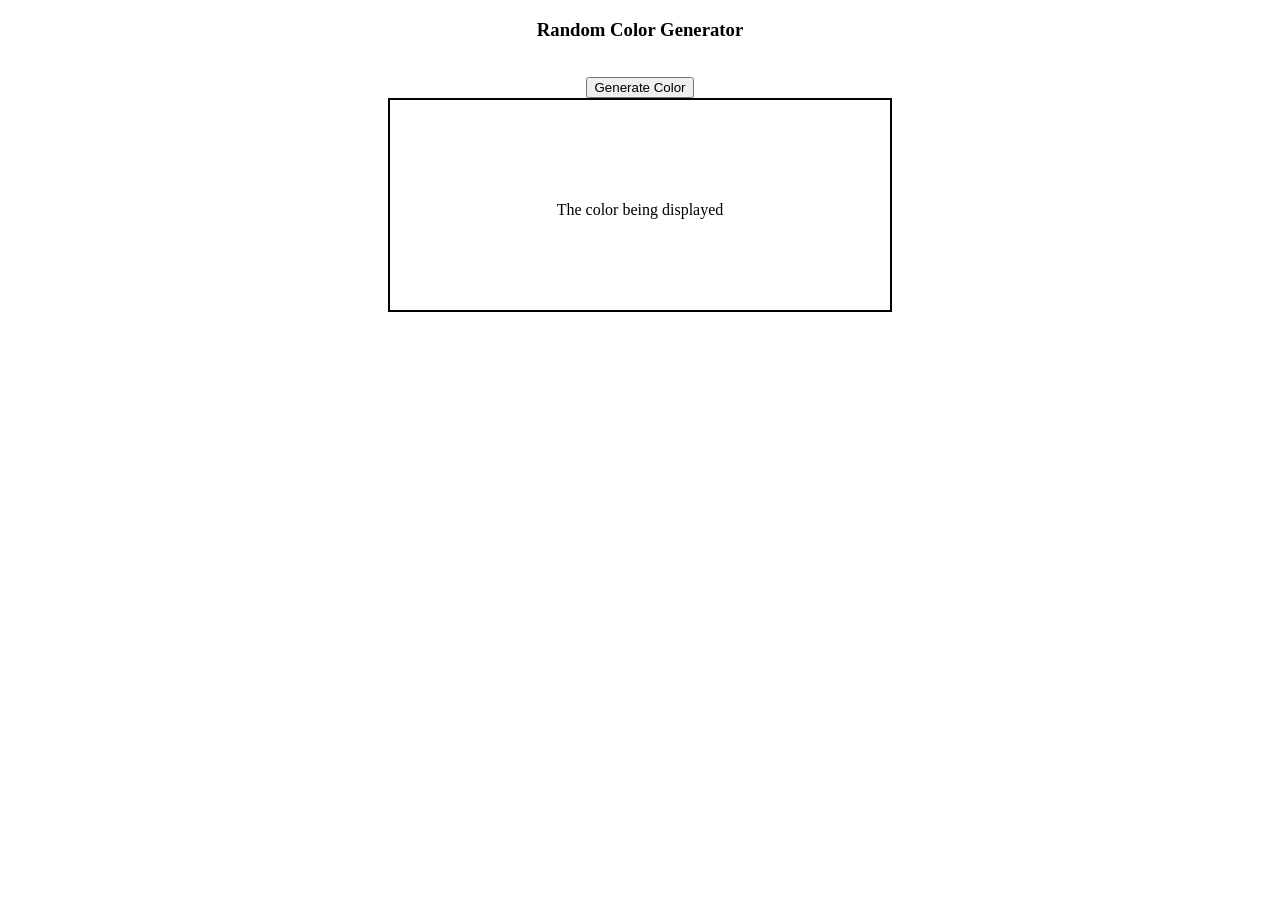
<file: index.html>
<!DOCTYPE html>
<html lang="en">
<head>
    <meta charset="UTF-8">
    <meta name="viewport" content="width=device-width, initial-scale=1.0">
    <title>Random Color Generator</title>
    <link rel="stylesheet" href="style.css">
</head>
<body>
    <h3>Random Color Generator</h3>
    <br>
    <button>Generate Color</button>

    <br>

    <div>
        The color being displayed
    </div>
</body>
<script src="script.js"></script>
</html>
</file>
<file: style.css>
body{
    text-align: center;
}
div{
    display: flex;
    align-items: center;
    justify-content: center;
    width: 500px;
    height: 200px;
    border: 2px solid;
    margin: auto;
    padding-top: 10px;
}
</file>
